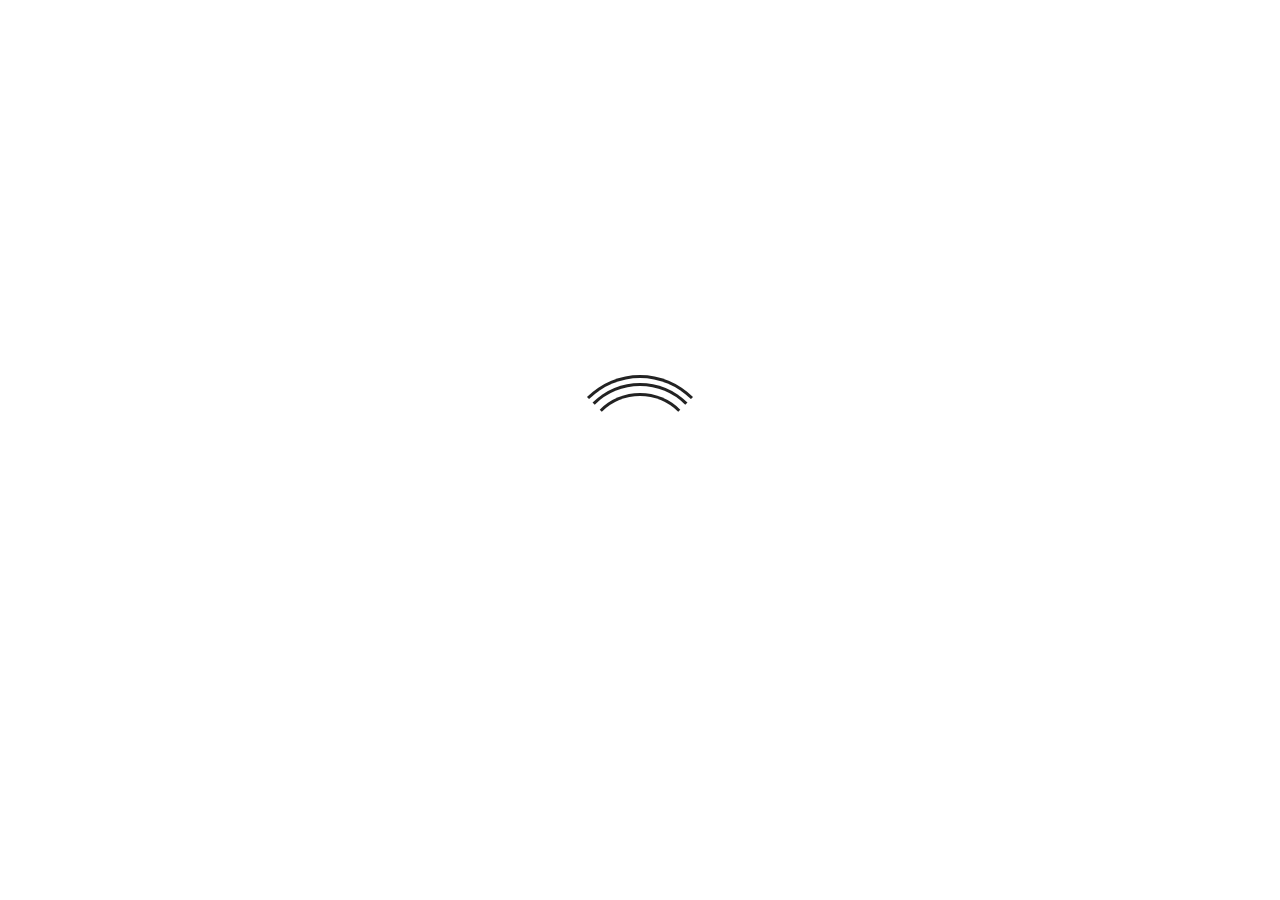
<file: index.html>
<!DOCTYPE html>
<html lang="en">
    <head>
        <meta charset="utf-8">
        <meta http-equiv="X-UA-Compatible" content="IE=edge">
        <meta name="viewport" content="width=device-width, initial-scale=1, shrink-to-fit=no">
        <meta name="description" content="Anya Khera's Personal Website">
        <meta name="keywords" content="human rights, anya khera, amnesty, wellesley, town member, politics, voices for vote 16, vote 16, voting age">
        <meta name="author" content="Anya">

        <title>Anya Khera</title>
        
        <!-- Favicon -->
        <link rel="shortcut icon" href="img/favicon.png" type="image/png">

        <!--== bootstrap ==-->
        <link href="css/bootstrap.min.css" rel="stylesheet">
        
        <!--== font-awesome ==-->
        <link href="css/font-awesome.min.css" rel="stylesheet">
        
        <!--== magnific-popup ==-->
        <link href="css/magnific-popup.css" rel="stylesheet">
        
        <!--== owl carousel ==-->
        <link href="css/owl.carousel.css" rel="stylesheet">
        
        <!--== animate css ==-->
        <link href="css/animate.min.css" rel="stylesheet">

        <!--== style css ==-->
        <link href="style.css" rel="stylesheet">
        
        <!--== responsive css ==-->
        <link href="css/responsive.css" rel="stylesheet">
        
        <!--== theme color css ==-->
        <link href="theme-color/color_1.css" rel="stylesheet">
        
        <!--== jQuery ==-->
        <script src="js/jquery-2.1.4.min.js"></script>
    </head>
    <body>
        
        <!--======= PRELOADER =======-->
        <div id="loader-wrapper">
            <div id="loader"></div>
            <div class="loader-section section-left"></div>
            <div class="loader-section section-right"></div>
        </div>

        <!--===== HEADER AREA =====-->
        <header class="navbar custom-navbar navbar-fixed-top">
            <div class="container">
                <div class="row">
                    <div class="col-md-3 col-sm-3 col-xs-12">
                        <div class="logo">
                           <div class="navbar-header">
                                <button type="button" class="navbar-toggle" data-toggle="collapse" data-target=".navbar-collapse">
                                    <span class="sr-only">Toggle navigation</span>
                                    <span class="icon-bar"></span>
                                    <span class="icon-bar"></span>
                                    <span class="icon-bar"></span>
                                </button>
                            </div>
                            <a style="color:black" href="index.html">Anya Khera</a> <!--== logo ==-->
                        </div>
                    </div>
                  
                    <div class="col-md-9 col-sm-8 col-xs-12">
                       <nav class="main-menu">
                        <div class="navbar-collapse collapse">
                            <ul class="nav navbar-nav"> <!--== main menu ==-->
                                <li class="active"><a class="smoth-scroll" href="index.html">Home</a></li>
                                <li><a class="smoth-scroll" href="tmm.html">Town Meeting Member</a></li>
                                <li><a class="smoth-scroll" href="civicengagement.html">Civic Engagement</a></li>
                                <li><a class="smoth-scroll" href="interests.html">Other Interests</a></li>
                                <li><a class="smoth-scroll" href="contact.html">Get in touch!</a></li>
                            </ul>
                        </div>
                        </nav>
                    </div>
                </div> <!--/.row-->
            </div> <!--/.container-->
        </header>
        <!--===== END HEADER AREA ======-->
        <br>
      <br>
      <br>
      <br>
<!--         <h4 style="text-align:center;">Hi! My name is Anya Khera and I'm working on changing the voting age to 16.</h4> -->
      <div class="alignInd">
<!--           <img src="anya poster.png" alt="Anya Holding Poster" style="width:100%">
          <br>
        <h4>Anya Khera – Candidate for Wellesley Town Meeting Member (Precinct F)</h4>
          <br> -->
        <h4>A little bit about me!</h4>
        <p style="font-size:18px;">I am a high school junior with strong interests in politics, government and public service.</p>
          
            <p style="font-size:18px;">I am an elected official in Town Meeting, the legislative body for the Town of Wellesley, on the Vote16USA Youth Advisory Board of Generation Citizen, and am a member of the MetroWest Athena Council and of the League of Women Voters (Wellesley). I worked for MassDems, Youth for Harris, Warren for Senate and the Wellesley Town Clerk; I also interned at TurnUp Activism. I volunteer for EasterSeals and World of Wellesley (non-profit, DEI focus).</p>

          <p style="font-size:18px;">At my high school, I co-lead a Youth Civics Club. I am an active member of Girl Up and of ModelUN, and frequent contributor to the Hallmanac (school paper).</p>
                 
          <p style="font-size:18px;">I am a varsity fencing captain (Sabre) and violinist, and burgeoning activist and yogi.</p>

          <br>
      </div>  
        <!--====== FOOTER AREA ======-->
        <footer class="footer" id="contact">
            <div class="container">
              <p>Email: kheraanya@gmail.com</p>
                <div class="row wow zoomIn" data-wow-delay="0.4s">
                    <div class="col-md-12 text-center">
                        <p>&copy;2025 <strong>Anya Khera</strong>. All Rights Reserved</p>
                    </div>
                </div>
            </div>
        </footer>
        <!--====== END FOOTER AREA ======-->


        <!--== plugins js ==-->
        <script src="js/plugins.js"></script>
        
        <!--== typed js ==-->
        <script src="js/typed.js"></script>
        
        <!--== stellar js ==-->
        <script src="js/jquery.stellar.min.js"></script>
        
        <!--== counterup js ==-->
        <script src="js/jquery.counterup.min.js"></script>
        
        <!--== waypoints js ==-->
        <script src="js/jquery.waypoints.min.js"></script>
        
         <!--== wow js ==-->
        <script src="js/wow.min.js"></script>
        
         <!--== validator js ==-->
        <script src="js/validator.min.js"></script>
        
         <!--== mixitup js ==-->
        <script src="js/jquery.mixitup.js"></script>
        
         <!--== contact js ==-->
        <script src="js/contact.js"></script>
        
         <!--== main js ==-->
        <script src="js/main.js"></script>
    </body>
</html>
</file>
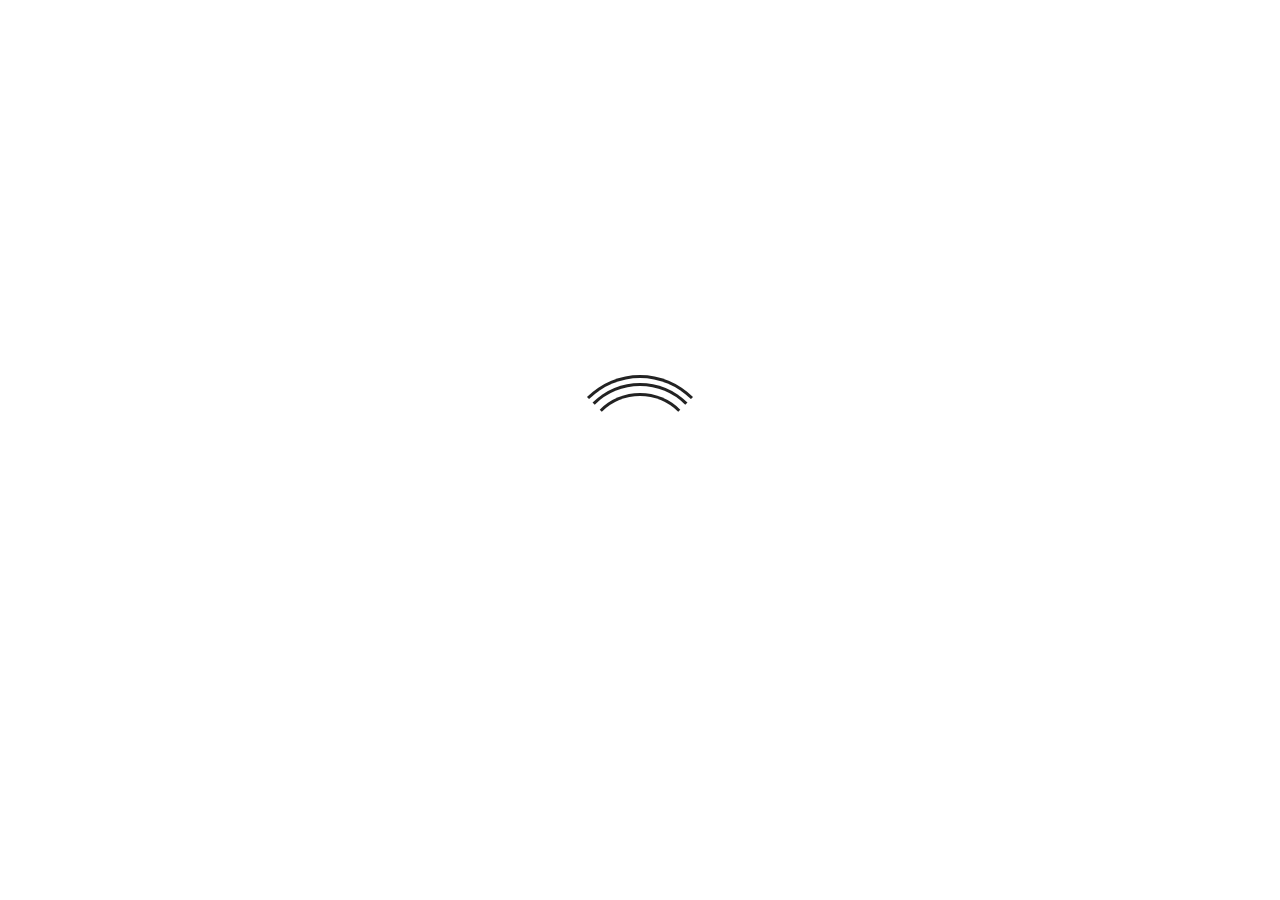
<file: about.html>
<!DOCTYPE html>
<html lang="en">
    <head>
        <meta charset="utf-8">
        <meta http-equiv="X-UA-Compatible" content="IE=edge">
        <meta name="viewport" content="width=device-width, initial-scale=1, shrink-to-fit=no">
        <meta name="description" content="Anya Khera's Personal Website">
        <meta name="keywords" content="human rights, anya khera, amnesty, wellesley, town member, politics, voices for vote 16, vote 16, voting age">
        <meta name="author" content="Anya">

        <title>Anya Khera</title>
        
        <!-- Favicon -->
        <link rel="shortcut icon" href="img/favicon.png" type="image/png">

        <!--== bootstrap ==-->
        <link href="css/bootstrap.min.css" rel="stylesheet">
        
        <!--== font-awesome ==-->
        <link href="css/font-awesome.min.css" rel="stylesheet">
        
        <!--== magnific-popup ==-->
        <link href="css/magnific-popup.css" rel="stylesheet">
        
        <!--== owl carousel ==-->
        <link href="css/owl.carousel.css" rel="stylesheet">
        
        <!--== animate css ==-->
        <link href="css/animate.min.css" rel="stylesheet">

        <!--== style css ==-->
        <link href="style.css" rel="stylesheet">
        
        <!--== responsive css ==-->
        <link href="css/responsive.css" rel="stylesheet">
        
        <!--== theme color css ==-->
        <link href="theme-color/color_1.css" rel="stylesheet">
        
        <!--== jQuery ==-->
        <script src="js/jquery-2.1.4.min.js"></script>
    </head>
    <body>
        
        <!--======= PRELOADER =======-->
        <div id="loader-wrapper">
            <div id="loader"></div>
            <div class="loader-section section-left"></div>
            <div class="loader-section section-right"></div>
        </div>

        <!--===== HEADER AREA =====-->
        <header class="navbar custom-navbar navbar-fixed-top">
            <div class="container">
                <div class="row">
                    <div class="col-md-3 col-sm-3 col-xs-12">
                        <div class="logo">
                           <div class="navbar-header">
                                <button type="button" class="navbar-toggle" data-toggle="collapse" data-target=".navbar-collapse">
                                    <span class="sr-only">Toggle navigation</span>
                                    <span class="icon-bar"></span>
                                    <span class="icon-bar"></span>
                                    <span class="icon-bar"></span>
                                </button>
                            </div>
                            <a style="color:black" href="index.html">Anya Khera</a> <!--== logo ==-->
                        </div>
                    </div>
                  
                    <div class="col-md-9 col-sm-8 col-xs-12">
                       <nav class="main-menu">
                        <div class="navbar-collapse collapse">
                            <ul class="nav navbar-nav"> <!--== manin menu ==-->
                                <li class="active"><a class="smoth-scroll" href="index.html">Home</a></li>
                                <li><a class="smoth-scroll" href="about.html">About me</a></li>
                                <li><a class="smoth-scroll" href="projects.html">Projects</a></li>
                                <li><a class="smoth-scroll" href="podcast.html">Podcast</a></li>
                                <li><a class="smoth-scroll" href="about.html#contact">Get in touch!</a></li>
                            </ul>
                        </div>
                        </nav>
                    </div>
                </div> <!--/.row-->
            </div> <!--/.container-->
        </header>
        <!--===== END HEADER AREA ======-->
        <br>
      <br>
      <br>
      <br>
      <div class="alignInd">
        <h2>Who am I?</h2>
        <p>My name is Anya and I am a 15-year-old high school sophomore who is passionate about youth civic engagement and social justice.</p>
        <p>I am focused on voter advocacy through my role as a youth member in the League of Women Voters Wellesley, on the Vote16USA Youth Advisory Board of Generation Citizen, and as a Student Intern at TurnUp Activism. I am also a volunteer for World of Wellesley, Amnesty International, and Easterseals. </p>
        <p>If you want to learn more about my projects, you can find them <a href="projects.html">here</a>.</p>
        <br>
        <h2 id="contact">Contact/Keep up with me</h2>
        <div class="containerAHaha">
          <a href="mailto:kheraanya@gmail.com">Email</a>
        <a href="https://www.linkedin.com/in/anyakhera/" target="_blank">LinkedIn</a>
        </div>
        <br>
      </div>  
<!--      proper indent  -->
        
        <!--====== FOOTER AREA ======-->
        <footer class="footer">
            <div class="container">
              <p>Email: kheraanya@gmail.com</p>
                <div class="row wow zoomIn" data-wow-delay="0.4s">
                    <div class="col-md-12 text-center">
                        <p>&copy;2024 <strong>Anya Khera</strong>. All Rights Reserved</p>
                    </div>
                </div>
            </div>
        </footer>
        <!--====== END FOOTER AREA ======-->


        <!--== plugins js ==-->
        <script src="js/plugins.js"></script>
        
        <!--== typed js ==-->
        <script src="js/typed.js"></script>
        
        <!--== stellar js ==-->
        <script src="js/jquery.stellar.min.js"></script>
        
        <!--== counterup js ==-->
        <script src="js/jquery.counterup.min.js"></script>
        
        <!--== waypoints js ==-->
        <script src="js/jquery.waypoints.min.js"></script>
        
         <!--== wow js ==-->
        <script src="js/wow.min.js"></script>
        
         <!--== validator js ==-->
        <script src="js/validator.min.js"></script>
        
         <!--== mixitup js ==-->
        <script src="js/jquery.mixitup.js"></script>
        
         <!--== contact js ==-->
        <script src="js/contact.js"></script>
        
         <!--== main js ==-->
        <script src="js/main.js"></script>
    </body>
</html>
</file>
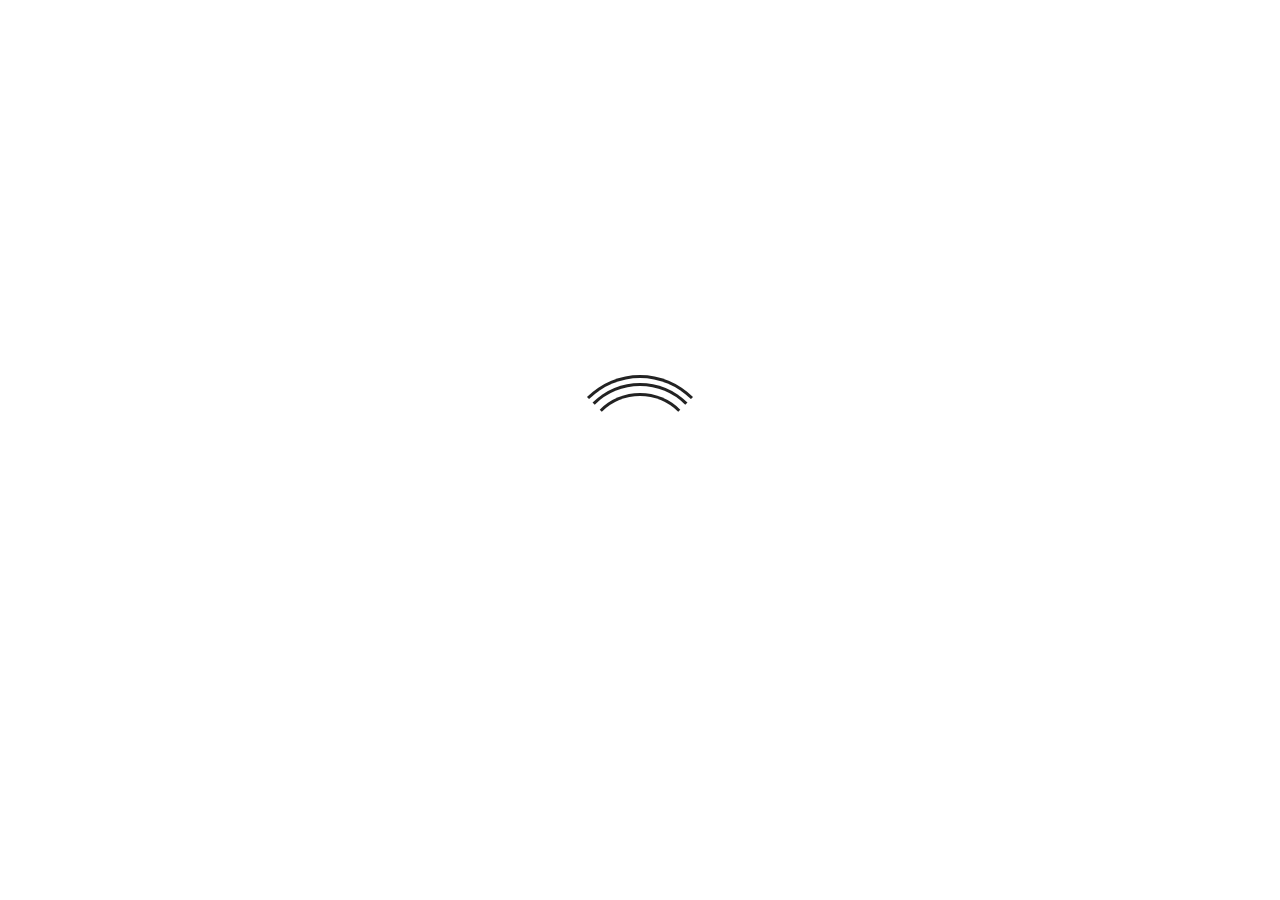
<file: contact.html>
<!DOCTYPE html>
<html lang="en">
    <head>
        <meta charset="utf-8">
        <meta http-equiv="X-UA-Compatible" content="IE=edge">
        <meta name="viewport" content="width=device-width, initial-scale=1, shrink-to-fit=no">
        <meta name="description" content="Anya Khera's Personal Website">
        <meta name="keywords" content="human rights, anya khera, amnesty, wellesley, town member, politics, voices for vote 16, vote 16, voting age">
        <meta name="author" content="Anya">

        <title>Anya Khera</title>
        
        <!-- Favicon -->
        <link rel="shortcut icon" href="img/favicon.png" type="image/png">

        <!--== bootstrap ==-->
        <link href="css/bootstrap.min.css" rel="stylesheet">
        
        <!--== font-awesome ==-->
        <link href="css/font-awesome.min.css" rel="stylesheet">
        
        <!--== magnific-popup ==-->
        <link href="css/magnific-popup.css" rel="stylesheet">
        
        <!--== owl carousel ==-->
        <link href="css/owl.carousel.css" rel="stylesheet">
        
        <!--== animate css ==-->
        <link href="css/animate.min.css" rel="stylesheet">

        <!--== style css ==-->
        <link href="style.css" rel="stylesheet">
        
        <!--== responsive css ==-->
        <link href="css/responsive.css" rel="stylesheet">
        
        <!--== theme color css ==-->
        <link href="theme-color/color_1.css" rel="stylesheet">
        
        <!--== jQuery ==-->
        <script src="js/jquery-2.1.4.min.js"></script>
    </head>
    <body>
        
        <!--======= PRELOADER =======-->
        <div id="loader-wrapper">
            <div id="loader"></div>
            <div class="loader-section section-left"></div>
            <div class="loader-section section-right"></div>
        </div>

        <!--===== HEADER AREA =====-->
        <header class="navbar custom-navbar navbar-fixed-top">
            <div class="container">
                <div class="row">
                    <div class="col-md-3 col-sm-3 col-xs-12">
                        <div class="logo">
                           <div class="navbar-header">
                                <button type="button" class="navbar-toggle" data-toggle="collapse" data-target=".navbar-collapse">
                                    <span class="sr-only">Toggle navigation</span>
                                    <span class="icon-bar"></span>
                                    <span class="icon-bar"></span>
                                    <span class="icon-bar"></span>
                                </button>
                            </div>
                            <a style="color:black" href="index.html">Anya Khera</a> <!--== logo ==-->
                        </div>
                    </div>
                  
                    <div class="col-md-9 col-sm-8 col-xs-12">
                       <nav class="main-menu">
                        <div class="navbar-collapse collapse">
                            <ul class="nav navbar-nav"> <!--== main menu ==-->
                                <li class="active"><a class="smoth-scroll" href="index.html">Home</a></li>
                                <li><a class="smoth-scroll" href="tmm.html">Town Meeting Member</a></li>
                                <li><a class="smoth-scroll" href="civicengagement.html">Civic Engagement</a></li>
                                <li><a class="smoth-scroll" href="interests.html">Other Interests</a></li>
                                <li><a class="smoth-scroll" href="contact.html">Get in touch!</a></li>
                            </ul>
                        </div>
                        </nav>
                    </div>
                </div> <!--/.row-->
            </div> <!--/.container-->
        </header>
        <!--===== END HEADER AREA ======-->
        <br>
      <br>
      <br>
      <br>
        <h4 id="contact">Contact/Keep up with me</h4>
        <div class="containerAHaha">
          <p>For Town Meeting Member inquiries please contact me at: </p>
        <p style="font-weight: bold; font-size:18px; color:blue; text-decoration:underline;">VoteforAnyaWellesley@gmail.com</p>
<!--           <p>You can also email me at voteforanyawellesley@gmail.com</p> -->
            <a href="https://www.linkedin.com/in/anyakhera/" target="_blank">My LinkedIn</a>
        </div>
             <br>
        <!--====== FOOTER AREA ======-->
        <footer class="footer" id="contact">
            <div class="container">
              <p>Email: kheraanya@gmail.com</p>
                <div class="row wow zoomIn" data-wow-delay="0.4s">
                    <div class="col-md-12 text-center">
                        <p>&copy;2025 <strong>Anya Khera</strong>. All Rights Reserved</p>
                    </div>
                </div>
            </div>
        </footer>
        <!--====== END FOOTER AREA ======-->


        <!--== plugins js ==-->
        <script src="js/plugins.js"></script>
        
        <!--== typed js ==-->
        <script src="js/typed.js"></script>
        
        <!--== stellar js ==-->
        <script src="js/jquery.stellar.min.js"></script>
        
        <!--== counterup js ==-->
        <script src="js/jquery.counterup.min.js"></script>
        
        <!--== waypoints js ==-->
        <script src="js/jquery.waypoints.min.js"></script>
        
         <!--== wow js ==-->
        <script src="js/wow.min.js"></script>
        
         <!--== validator js ==-->
        <script src="js/validator.min.js"></script>
        
         <!--== mixitup js ==-->
        <script src="js/jquery.mixitup.js"></script>
        
         <!--== contact js ==-->
        <script src="js/contact.js"></script>
        
         <!--== main js ==-->
        <script src="js/main.js"></script>
    </body>
</html>
</file>
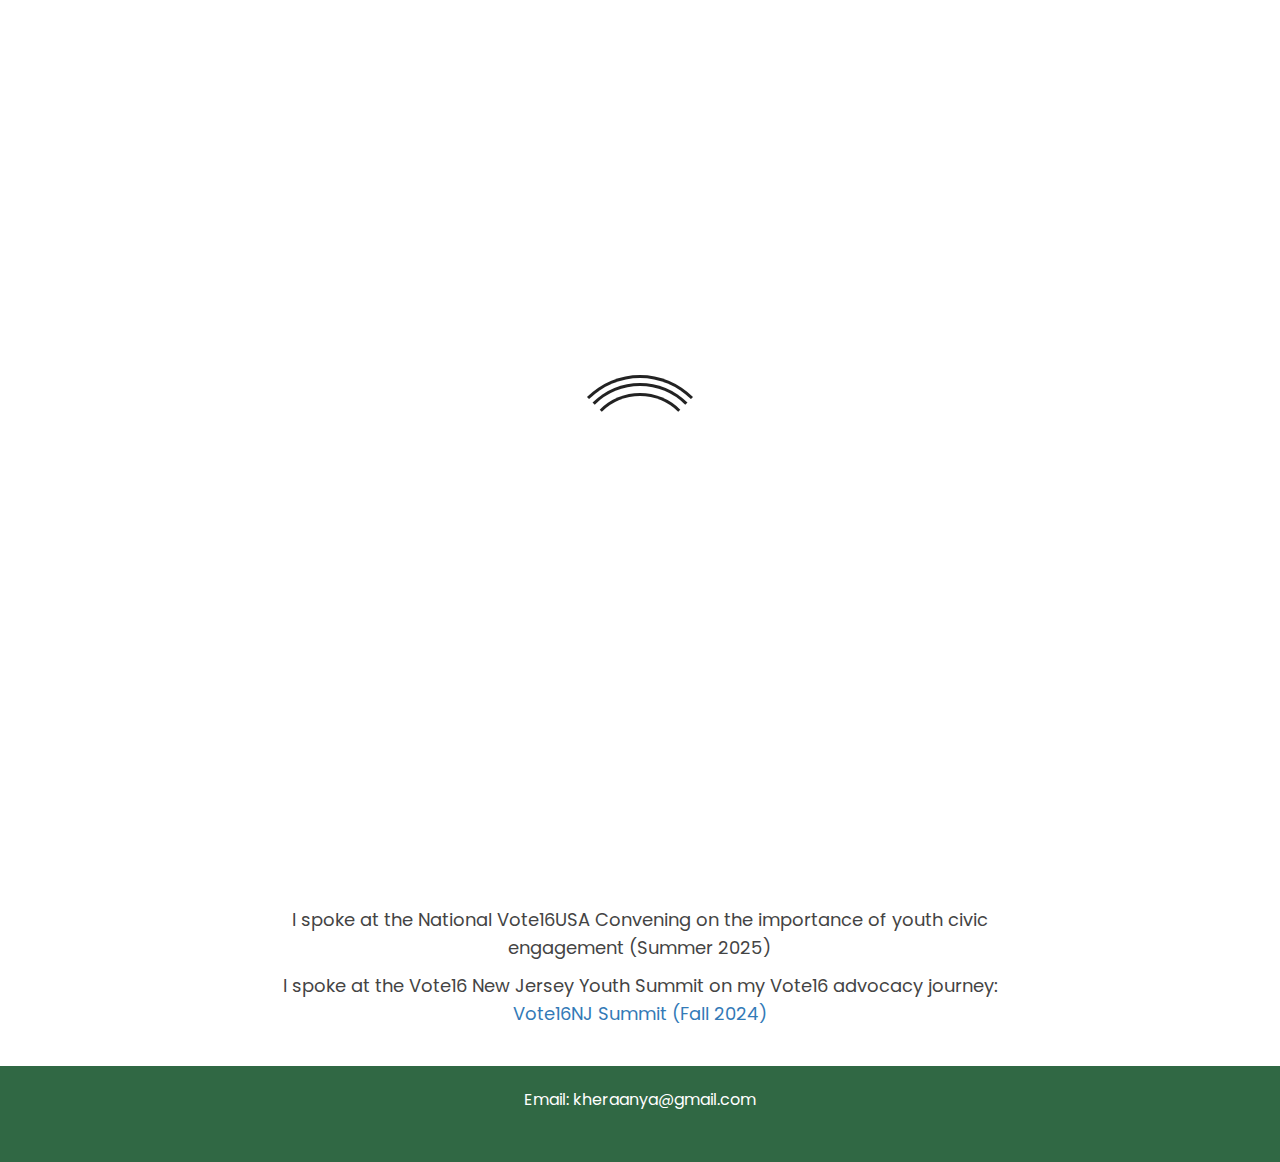
<file: podpubpres.html>
<!DOCTYPE html>
<html lang="en">
    <head>
        <meta charset="utf-8">
        <meta http-equiv="X-UA-Compatible" content="IE=edge">
        <meta name="viewport" content="width=device-width, initial-scale=1, shrink-to-fit=no">
        <meta name="description" content="Anya Khera's Personal Website">
        <meta name="keywords" content="human rights, anya khera, amnesty, wellesley, town member, politics, voices for vote 16, vote 16, voting age">
        <meta name="author" content="Anya">

        <title>Anya Khera</title>
        
        <!-- Favicon -->
        <link rel="shortcut icon" href="img/favicon.png" type="image/png">

        <!--== bootstrap ==-->
        <link href="css/bootstrap.min.css" rel="stylesheet">
        
        <!--== font-awesome ==-->
        <link href="css/font-awesome.min.css" rel="stylesheet">
        
        <!--== magnific-popup ==-->
        <link href="css/magnific-popup.css" rel="stylesheet">
        
        <!--== owl carousel ==-->
        <link href="css/owl.carousel.css" rel="stylesheet">
        
        <!--== animate css ==-->
        <link href="css/animate.min.css" rel="stylesheet">

        <!--== style css ==-->
        <link href="style.css" rel="stylesheet">
        
        <!--== responsive css ==-->
        <link href="css/responsive.css" rel="stylesheet">
        
        <!--== theme color css ==-->
        <link href="theme-color/color_1.css" rel="stylesheet">
        
        <!--== jQuery ==-->
        <script src="js/jquery-2.1.4.min.js"></script>
    </head>
    <body>
        
        <!--======= PRELOADER =======-->
        <div id="loader-wrapper">
            <div id="loader"></div>
            <div class="loader-section section-left"></div>
            <div class="loader-section section-right"></div>
        </div>

        <!--===== HEADER AREA =====-->
        <header class="navbar custom-navbar navbar-fixed-top">
            <div class="container">
                <div class="row">
                    <div class="col-md-3 col-sm-3 col-xs-12">
                        <div class="logo">
                           <div class="navbar-header">
                                <button type="button" class="navbar-toggle" data-toggle="collapse" data-target=".navbar-collapse">
                                    <span class="sr-only">Toggle navigation</span>
                                    <span class="icon-bar"></span>
                                    <span class="icon-bar"></span>
                                    <span class="icon-bar"></span>
                                </button>
                            </div>
                            <a style="color:black" href="index.html">Anya Khera</a> <!--== logo ==-->
                        </div>
                    </div>
                  
                    <div class="col-md-9 col-sm-8 col-xs-12">
                       <nav class="main-menu">
                        <div class="navbar-collapse collapse">
                            <ul class="nav navbar-nav"> <!--== main menu ==-->
                                <li class="active"><a class="smoth-scroll" href="index.html">Home</a></li>
                                <li><a class="smoth-scroll" href="podpubpres.html">Podcasts, Publications and Presentations</a></li>
                                <li><a class="smoth-scroll" href="tmm.html">Town Meeting Member</a></li>
                                <li><a class="smoth-scroll" href="vote16.html">Vote16</a></li>
                                <li><a class="smoth-scroll" href="civicengagement.html">Civic Engagement</a></li>
                                <li><a class="smoth-scroll" href="contact.html">Contact</a></li>
                            </ul>
                        </div>
                        </nav>
                    </div>
                </div> <!--/.row-->
            </div> <!--/.container-->
        </header>
        <!--===== END HEADER AREA ======-->
        <br>
      <br>
      <br>
      <br>
      <div class="alignInd">
          
                  <br>
        <h4>I am including a list of my podcasts, publications and presentations below:</h4>
        <br>
          <h4>Podcasts</h4>
          <p style="font-size:18px;">I host a podcast series - Voices for Vote16 - with advocates, organizers and legislators, on the value of youth political participation: <a href=https://www.youtube.com/@voicesforvote16/videos target="_blank">Voices for Vote16 Youtube</a></p>
         <br>    
          
          <h4>Publications</h4>
            <p style="font-size:18px;">I authored a post for Tufts CIRCLE Institute comparing post-election surveys by CIRCLE on youth voting and by YouGov (led by me) on lowering the voter age, to assess the impact of Vote16 on youth voter turnout: 
            <br><a href=https://circle.tufts.edu/latest-research/lowering-voting-age-can-instill-civic-responsibility-youth target="_blank">Lowering the Voting Age Can Instill Civic Responsibility in Youth (May 2025)</a></p>
            <p style="font-size:18px;">I authored a post for Tufts CIRCLE Institute exploring the importance of youth political representation: 
            <br><a href=https://circle.tufts.edu/latest-research/youth-expertise-insufficient-representation target="_blank">Insufficient Representation Hurts Youth Civic Engagement (November 2024)</a></p>
            <p style="font-size:18px;">I authored a publication exploring the impact of freedom of expression on adolescent mental health:
            <br><a href=https://www.curieuxacademicjournal.com/_files/ugd/99711c_07874a82f9f54ee3bebca3620003703d.pdf target="_blank">GenExpressivity (January 2025)</a></p>
            <p style="font-size:18px;">I published a poem in The America Library of Poetry on my grandfather's struggle with dementia: 
            <br>Echoes of an Ascent (Fall 2025)</a></p>
         <br>      
          
          <h4>Presentations</h4>
            <p style="font-size:18px;">I organized and ran a Vote16 Massachusetts Symposium: <a href="https://www.youtube.com/playlist?list=PLG3QRFGkffqj_HZNvfnH9tGi3wO2wrGaB" target="_blank">Symposium Details (Fall 2025)</a></p>
            <p style="font-size:18px;">I spoke at the National Vote16USA Convening on the importance of youth civic engagement (Summer 2025)</p>
            <p style="font-size:18px;">I spoke at the Vote16 New Jersey Youth Summit on my Vote16 advocacy journey: <a href=https://www.youtube.com/watch?v=ef7UhdCHu88  target="_blank">Vote16NJ Summit (Fall 2024)</a></p>
         <br>      
      </div>  
        
        <!--====== FOOTER AREA ======-->
        <footer class="footer">
            <div class="container">
              <p>Email: kheraanya@gmail.com</p>
                <div class="row wow zoomIn" data-wow-delay="0.4s">
                    <div class="col-md-12 text-center">
                        <p>&copy;2025 <strong>Anya Khera</strong>. All Rights Reserved</p>
                    </div>
                </div>
            </div>
        </footer>
        <!--====== END FOOTER AREA ======-->


        <!--== plugins js ==-->
        <script src="js/plugins.js"></script>
        
        <!--== typed js ==-->
        <script src="js/typed.js"></script>
        
        <!--== stellar js ==-->
        <script src="js/jquery.stellar.min.js"></script>
        
        <!--== counterup js ==-->
        <script src="js/jquery.counterup.min.js"></script>
        
        <!--== waypoints js ==-->
        <script src="js/jquery.waypoints.min.js"></script>
        
         <!--== wow js ==-->
        <script src="js/wow.min.js"></script>
        
         <!--== validator js ==-->
        <script src="js/validator.min.js"></script>
        
         <!--== mixitup js ==-->
        <script src="js/jquery.mixitup.js"></script>
        
         <!--== contact js ==-->
        <script src="js/contact.js"></script>
        
         <!--== main js ==-->
        <script src="js/main.js"></script>
    </body>
</html>
</file>
<file: style.css>
/*************************************

Template Name: Alex - Personal Portfolio Template
Author: mhbthemes
Version: 1.0
Design and Developed by: mhbthemes

NOTE: This is main stylesheet of the template.

****************************************/
 /*================================================
            Table of contents  
==================================================
 
0. BASE CSS
1. PRELOADER
2. SECTION TITLE AND SECTION PADDING
3. HEADER AREA
4. WELCOME AREA
5. ABOUT AREA
6. SERVICES AREA
7. WORK AREA
8. STAT AREA
9. TESTIMONIAL AREA 
10. CTA AREA 
11. CONTACT INFO AREA
12. BLOG AND SINGLE BLOG PAGE
13. FOOTER AREA

/*====================================================
            End table content 
===================================================*/

@import url('https://fonts.googleapis.com/css?family=Montserrat:300,300i,400,400i,500,500i,600,600i,700,700i,800,800i,900,900i|Poppins:300,300i,400,400i,500,500i,600,600i,700,700i,800,800i,900,900i');

 /*================================================
             0 BASE CSS
==================================================*/
iframe { width: 100% }
body {
     font-family: 'Poppins', sans-serif;
     color: #444;
     font-weight: 400;
     line-height: 28px;
     font-size: 15px;
 }
h1, h2, h3, h4, h5, h6 {
    font-family: 'Montserrat', sans-serif;
    margin: 0 0 15px;
    font-weight: 700;
    color: #222;
    line-height: 1.2;
    text-align:center;
}
.grid-container {
  display: grid;
  column-gap: 50px;
}

p{
  text-align:center;
}
b{
  text-align:center;
}
li{
  text-align: center;
  list-style-position: inside;
}
 a:focus {
     outline: 0 solid
 }
 img {
     max-width: 100%;
     height: auto;
 }
a{
    transition: 0.4s;
    text-align:center;
}
 html,
 body {
     height: 100%
 }
 a:hover {
     text-decoration: none
 }
 .center2 {
     display: block;
     margin-left: auto;
     margin-right: auto;
 }
 /* Remove Chrome Input Field's Unwanted Yellow Background Color */
 
 input:-webkit-autofill,
 input:-webkit-autofill:hover,
 input:-webkit-autofill:focus {
     -webkit-box-shadow: 0 0 0px 1000px white inset !important;
 }

/*social media effects */

.fa {
  padding: 20px;
  font-size: 30px;
  width: 30px;
  text-align: center;
  text-decoration: none;
}

.fa:hover {
  opacity: 0.7;
}

/* Set a specific color for each brand */

/* Instagram */
.fa-instagram {
  background: #E1306C;
  color: white;
}

/* Tiktok */
.fa-tiktok {
  background: #000000;
  color: white;
}

/* Youtube */
.fa-youtube {
  background: #CD201F;
  color: white;
}

 /*================================================
             1 PRELOADER
==================================================*/
 
 #loader-wrapper {
     position: fixed;
     top: 0;
     left: 0;
     width: 100%;
     height: 100%;
     z-index: 9999999;
     overflow: hidden;
}
 .no-js #loader-wrapper {
     display: none;
}
 #loader {
     display: block;
     position: relative;
     left: 50%;
     top: 50%;
     width: 150px;
     height: 150px;
     margin: -75px 0 0 -75px;
     border-radius: 50%;
     border: 3px solid transparent;
     border-top-color: #222;
     -webkit-animation: spin 1.7s linear infinite;
     animation: spin 1.7s linear infinite;
     z-index: 11;
}
 #loader:before {
     content: "";
     position: absolute;
     top: 5px;
     left: 5px;
     right: 5px;
     bottom: 5px;
     border-radius: 50%;
     border: 3px solid transparent;
     border-top-color: #222;
     -webkit-animation: spin-reverse .6s linear infinite;
     animation: spin-reverse .6s linear infinite;
}
 #loader:after {
     content: "";
     position: absolute;
     top: 15px;
     left: 15px;
     right: 15px;
     bottom: 15px;
     border-radius: 50%;
     border: 3px solid transparent;
     border-top-color: #222;
     -webkit-animation: spin 1s linear infinite;
     animation: spin 1s linear infinite;
}
 @-webkit-keyframes spin {
     0% {
         -webkit-transform: rotate(0deg);
    }
     100% {
         -webkit-transform: rotate(360deg);
    }
}
 @keyframes spin {
     0% {
         -webkit-transform: rotate(0deg);
         transform: rotate(0deg);
    }
     100% {
         -webkit-transform: rotate(360deg);
         transform: rotate(360deg);
    }
}
 @-webkit-keyframes spin-reverse {
     0% {
         -webkit-transform: rotate(0deg);
    }
     100% {
         -webkit-transform: rotate(-360deg);
    }
}
 @keyframes spin-reverse {
     0% {
         -webkit-transform: rotate(0deg);
         transform: rotate(0deg);
    }
     100% {
         -webkit-transform: rotate(-360deg);
         transform: rotate(-360deg);
    }
}
 #loader-wrapper .loader-section {
     background-color: #fff;
     position: fixed;
     top: 0;
     width: 51%;
     height: 100%;
     z-index: 10;
}
 #loader-wrapper .loader-section.section-left {
     left: 0;
}
 #loader-wrapper .loader-section.section-right {
     right: 0;
}
/* Loaded styles */
 .loaded #loader-wrapper .loader-section.section-left {
     -webkit-transform: translateX(-100%);
     transform: translateX(-100%);
     -webkit-transition: all 0.7s 0.3s cubic-bezier(0.645, 0.045, 0.355, 1);
     transition: all 0.7s 0.3s cubic-bezier(0.645, 0.045, 0.355, 1);
}
 .loaded #loader-wrapper .loader-section.section-right {
     -webkit-transform: translateX(100%);
     transform: translateX(100%);
     -webkit-transition: all 0.7s 0.3s cubic-bezier(0.645, 0.045, 0.355, 1);
     transition: all 0.7s 0.3s cubic-bezier(0.645, 0.045, 0.355, 1);
}
 .loaded #loader {
     opacity: 0;
     -webkit-transition: all 0.3s ease-out;
     transition: all 0.3s ease-out;
}
 .loaded #loader-wrapper {
     visibility: hidden;
     -webkit-transform: translateY(-100%);
     transform: translateY(-100%);
     -webkit-transition: all 0.3s 1s ease-out;
     transition: all 0.3s 1s ease-out;
}

 /*================================================
     2 SECTION TITLE AND SECTION PADDING
==================================================*/
 
 .section-title {
     margin-bottom: 65px;
     text-align: center;
 }
 .section-title h2 {
     font-size: 45px;
     margin-bottom: 5px;
     letter-spacing: 2px;
     font-weight: 900;
 }
 .section-title p {
     font-size: 14px;
     margin: 0;
 }
 .section-padding {
     padding: 100px 0;
 }
 /*================================================
        3 HEADER AREA
==================================================*/
 
 .custom-navbar {
     border-width: 0;
     background: transparent;
     -webkit-transition: all 0.4s ease-in-out;
     transition: all 0.4s ease-in-out;
 }
 .logo a {
    font-family: 'Montserrat', sans-serif;
	color: #306844;
	display: inline-block;
	font-size: 32px;
	font-weight: 800;
	letter-spacing: 3px;
	margin-top: 21px;
	text-transform: uppercase;
	-webkit-transition: all 0.4s ease-in-out 0s;
	transition: all 0.4s ease-in-out 0s;
	line-height: 40px;
}
 .logo a:focus {
     text-decoration: none;
 }
 .main-menu {
     text-transform: uppercase;
 }
 .main-menu ul.navbar-nav {
     float: right;
 }
 .main-menu ul.nav.navbar-nav li.active {
     position: relative;
 }
 .main-menu ul.navbar-nav li a {
     color: #000;
     font-weight: 500;
     font-size: 12px;
     padding: 30px 13px;
     -webkit-transition: all 0.4s ease-in-out;
     transition: all 0.4s ease-in-out;
     position: relative;
 }
 .main-menu ul.navbar-nav li a:focus,  .main-menu ul.navbar-nav li a:hover {
     background: none;
 }
 .custom-navbar.top-nav-collapse .logo a {
     margin-top: 15px;
 }
 .custom-navbar.top-nav-collapse .main-menu ul.navbar-nav li a {
     color: #000;
     padding: 25px 13px;
 }
.logo a span {
     display: inline-block;
     font-size: 28px;
     padding: 9px 5px 8px 7px;
 }
 .custom-navbar.top-nav-collapse {
     background: #306844;
     box-shadow: 0 0 10px #222;
     border-width: 0;
 }
 .custom-navbar.top-nav-collapse .main-menu ul.navbar-nav li.active a:after {
     opacity: 1;
     -ms-filter: "progid:DXImageTransform.Microsoft.Alpha(Opacity=100)";
 }
 /*================================================
        4 WELCOME AREA
==================================================*/
 
 .welcome-area {
     background-size: cover;
     background-position: center center;
     z-index: 1;
     position: relative;
     height: 100%;
 }
 .welcome-area:after,
 .quotes-area:after {
     position: absolute;
     content: "";
     top: 0;
     left: 0;
     width: 100%;
     height: 100%;
     background: #000;
     opacity: .6;
     -ms-filter: "progid:DXImageTransform.Microsoft.Alpha(Opacity=70)";
     z-index: -1;
 }
 .welcome-table {
     display: table;
     width: 100%;
     height: 100%;
     text-align: center;
 }
 .welcome-cell {
     display: table-cell;
     vertical-align: middle;
 }
 .welcome-text h1 {
     text-transform: capitalize;
     font-size: 85px;
     font-weight: 900;
     margin-bottom: 10px;
 }
 .typed-cursor,
 .element {
     display: inline;
     font-weight: 300;
     font-size: 28px;
     color: #fff;
 }
 .welcome-area .home-arrow {
     text-align: center;
     position: absolute;
     bottom: -210px;
     left: 50%;
     -webkit-transform: translate(-50%, -50%);
     transform: translate(-50%, -50%);
 }
 .welcome-area .home-arrow a {
     font-size: 34px;
 }
 .welcome-area .home-arrow .fa {
     display: inline-block;
     -webkit-transform-style: preserve-3d;
     transform-style: preserve-3d;
     -webkit-animation-name: home-arrow;
     animation-name: home-arrow;
     animation-duration: 2s;
     -webkit-animation-duration: 2s;
     -webkit-animation-iteration-count: infinite;
     animation-iteration-count: infinite;
     -webkit-animation-timing-function: linear;
     animation-timing-function: linear;
 }
 @-webkit-keyframes home-arrow {
     from {
         -webkit-transform: translate3d( 0, 0px, 0);
         transform: translate3d( 0, 0px, 0);
         filter: alpha(opacity=0);
         opacity: 0;
         -ms-filter: "progid:DXImageTransform.Microsoft.Alpha(Opacity=0)";
     }
     10% {
         -webkit-transform: translate3d( 0, 5px, 0);
         transform: translate3d( 0, 5px, 0);
         filter: alpha(opacity=100);
         opacity: 1;
         -ms-filter: "progid:DXImageTransform.Microsoft.Alpha(Opacity=100)";
     }
     to {
         -webkit-transform: translate3d( 0, 30px, 0);
         transform: translate3d( 0, 30px, 0);
         filter: alpha(opacity=0);
         opacity: 0;
         -ms-filter: "progid:DXImageTransform.Microsoft.Alpha(Opacity=0)";
     }
 }

 /*================================================
        5 ABOUT AREA
==================================================*/
.about-area .nav-tabs{
    border: none;
    margin-bottom: 50px;
}
.about-area .nav-tabs li{
    width: 50%;
    text-align: center;
}
 .about-area .tab .nav-tabs li a {
     font-family: 'Montserrat', sans-serif;
     width: 60%;
     margin: 0 auto;
    background:transparent;
    border-radius:0;
    border-top: none;
    border-bottom: 2px solid #ddd;
    border-left: none;
    border-right: none;
    font-size:16px;
    color: #222;
    padding-bottom: 5px;
     font-weight: 700;
     text-transform: uppercase;
}
.tab .nav-tabs li a:hover{
    background:transparent;
}
.tab .nav-tabs li.active a:after{
    border: none;
}
.tab .tab-content{
    padding:15px;
    margin-top:0;
    border:none;
}
h4.about-heading {
     font-size: 16px;
     font-weight: 600;
    line-height: 26px;
     text-transform: uppercase;
 }
.tab-content p {
    
}
.social-links {
	padding: 0;
	margin: 30px 0 0;
	list-style: none;
}
.social-links li{
    display: inline-block;
    margin-right: 8px;
}
.social-links a {
	display: block;
	width: 40px;
    height: 40px;
    line-height: 40px;
	border: 1px solid #444;
	color: #444;
	border-radius: 50%;
	font-size: 16px;
    text-align: center;
}
.about-area .single-skill{
    margin-bottom: 32px;
}
.about-area .skill-info {
	overflow: hidden;
}
.about-area .skill-info h4 {
	text-transform: uppercase;
	font-size: 15px;
	margin-bottom: 10px;
    color: #444;
}
.about-area .progress {
	height: 8px;
	border-radius: 0px;
	box-shadow: none;
	overflow: visible;
    background-color: #ddd;
}
.about-area .progress .progress-bar {
	position: relative;
}
.about-area .progress .progress-bar span {
	font-size: 16px;
	right: 0;
	color: #fff;
	position: absolute;
	top: -17px;
	width: 40px;
	height: 40px;
	line-height: 40px;
	border-radius: 100%;
	font-size: 13px;
	font-weight: 600;
}
 /*================================================
        6 SERVICES AREA
==================================================*/
 
.services-area{
    background-color: #f7f7f7;
}
 .single-service {
     position: relative;
     overflow: hidden;
     font-size: 15px;
     font-weight: 300;
     padding: 40px 30px;
     background-color: #fff;
     margin-bottom: 30px;
     box-shadow: 0px 0px 15px 0px rgba(0, 0, 0, 0.1);
     border-radius: 5px;
     -webkit-transition: 0.4s;
     transition: 0.4s;
 }
.single-service:hover{
    
}
 .service-img {
     height: 65px;
     width: 60px;
     background-size: contain;
     margin: 0 auto;
     background-repeat: no-repeat;
 }
 .single-service h3 {
     font-size: 18px;
     font-weight: 600;
     margin: 15px 0;
     text-transform: capitalize;
 }
 .single-service p {
     margin: 0;
 }
.single-service .service-overlay {
	width: 100%;
	height: 100%;
	position: absolute;
	left: 0;
	top: 110%;
	border-radius: 5px;
	transition: all .4s;
}
.single-service .service-overlay ul {
	width: 100%;
	height: 100%;
	padding: 30px 40px;
    margin: 0;
    list-style: none;
	border-radius: 5px;
}
.single-service .service-overlay ul li{
	font-size: 16px;
	line-height: 36px;
	color: #fff;
	font-weight: 400;
	padding: 0;
	margin: 0;
	text-transform: none;
}
.single-service .service-overlay ul li i.fa {
	margin-right: 5px;
}
 .single-service:hover .service-overlay {
	top: 0;
}
 .single-service:hover {}

 /*================================================
        7 WORK AREA
==================================================*/
.work-area{
    
}
 .work-inner .mix {
     display: none;
 }
 ul.work-list {
     list-style: outside none none;
     margin-bottom: 20px;
     padding: 0;
 }
 ul.work-list li {
     cursor: pointer;
     display: inline-block;
     padding: 5px;
     font-size: 14px;
     text-transform: uppercase;
     -webkit-transition: 0.4s;
     transition: 0.4s;
 }
ul.work-list li.active{
    
}
 .single-work {
     position: relative;
     overflow: hidden;
     margin-bottom: 30px;
 }
 .single-work img {
     -webkit-transform: scale(1.15);
     transform: scale(1.15);
     -webkit-transition: all 0.4s ease 0s;
     transition: all 0.4s ease 0s;
 }
 .single-work:hover img {
     -webkit-transform: scale(1);
     transform: scale(1);
 }
 .item-hover {
     padding: 30px;
     height: 100%;
     left: 0;
     position: absolute;
     top: 0;
     width: 100%;
     -webkit-transition: 0.4s;
     transition: 0.4s;
     z-index: 1;
     opacity: 0;
     -ms-filter: "progid:DXImageTransform.Microsoft.Alpha(Opacity=0)";
     -webkit-transition: 0.6s;
     transition: 0.6s;
 }
 .item-hover:before {
     position: absolute;
     content: "";
     width: 100%;
     height: 100%;
     top: 0;
     left: 0;
     background: #000;
     opacity: 0;
     -ms-filter: "progid:DXImageTransform.Microsoft.Alpha(Opacity=0)";
     visibility: hidden;
     z-index: -1;
     -webkit-transition: 0.4s;
     transition: 0.4s;
 }
 .single-work:hover .item-hover:before {
     opacity: 0.7;
     -ms-filter: "progid:DXImageTransform.Microsoft.Alpha(Opacity=70)";
     visibility: visible;
 }
 .single-work:hover .item-hover {
     opacity: 1;
     -ms-filter: "progid:DXImageTransform.Microsoft.Alpha(Opacity=100)";
 }
 .work-table {
     display: table;
     height: 100%;
     text-align: center;
     width: 100%;
 }
 .work-tablecell {
     display: table-cell;
     vertical-align: middle;
 }
 .single-work:hover .hover-content {} .hover-content h4,
 .hover-content p {
     color: #fff;
     margin: 0;
 }
 .hover-content h4 {
     margin-bottom: 10px;
     font-weight: 600;
     font-size: 21px;
     text-transform: capitalize;
 }
 .hover-content p {
     font-weight: 400;
     font-size: 14px;
 }
 .hover-content a {
     display: inline-block;
     font-size: 18px;
     height: 45px;
     line-height: 45px;
     color: #fff;
    margin-top: 10px;
     text-align: center;
     -webkit-transition: all 0.6s ease 0s;
     transition: all 0.6s ease 0s;
     width: 45px;
     transition: 0.6s;
     border-radius: 50%;
 }
.modal-content {
	padding: 10px 30px;
	border-radius: 0px;
}
.modal-body {
	position: relative;
	padding: 15px;
}
.modal-body h3{
    margin-top: 20px;
    margin-bottom: 10px;
}
.modal-body p{
    margin-bottom: 0;
}
.modal-body ul {
	margin-top: 25px;
}
.project-list li{
    padding: 5px 0;
    font-size: 14px;
}
.project-list label {
	color: #222;
	margin-bottom: 0;
	margin-right: 0;
	width: 120px;
    font-weight: 600;
}
.project-list li a:hover{
    color: #444;
}

 /*===============================================
	    8. STAT AREA
===============================================*/
 
 .stat-area {
     background-color: #f7f7f7;
 }
 .single-stat {
     position: relative;
	margin-top: 30px;
 }
.single-stat .inner {
	position: relative;
	padding: 50px 15px 35px;
	width: 100%;
	margin: 0 auto;
	text-align: center;
	border: 2px solid #444;
	border-radius: 0px 0px 5px 5px;
	border-top: none;
}
.single-stat .inner::after {
	content: '';
	position: absolute;
	left: 0px;
	top: 0px;
	width: 30%;
	border-bottom: 2px solid #444;
}
.single-stat .inner::before {
	content: '';
	position: absolute;
	right: 0px;
	top: 0px;
	width: 30%;
	border-bottom: 2px solid #444;
}
.stat-icon-box {
	position: absolute;
	left: 50%;
	top: -30px;
	width: 40%;
	height: 60px;
	text-align: center;
	line-height: 60px;
	font-size: 45px;
	color: #444;
	margin-left: -20%;
}
.stat-icon-box i.fa{
    margin: 0 auto;
}
 .single-stat h2 {
     font-size: 56px;
     margin-bottom: 10px;
     margin-top: 0px;
     font-weight: 900;
 }
 .single-stat h3 {
     font-size: 13px;
     font-weight: 600;
     text-transform: uppercase;
     margin: 0;
 }

 /*================================================
        9 TESTIMONIAL AREA 
==================================================*/
 
 .testimonial-area {} .single-testimonial {
     position: relative;
     background-color: #fff;
     padding: 15px 20px;
     border: 1px solid #ddd;
 }
 .t-image {
     height: 70px;
     left: 20px;
     position: absolute;
     right: 0;
     width: 70px;
 }
 .t-name {
     padding: 13px 0;
     font-size: 14px;
 }
 .t-image img {
     border-radius: 50%;
     width: 100%;
 }
 .t-author h4 {
     margin: 0;
     font-size: 16px;
     text-transform: uppercase;
 }
 .t-content {
     margin-top: 25px;
 }
 .t-author {
     padding-left: 85px;
 }
 .testimonial-area .owl-dots {
     margin-top: 35px;
     text-align: center;
 }
 .testimonial-area .owl-dots div {
     display: inline-block;
     height: 12px;
     margin-right: 7px;
     width: 12px;
     border-radius: 50%;
     background-color: transparent;
     border: 1px solid #444;
 }

/*================================================
        10 CTA AREA 
==================================================*/
.cta-area{
    background-color: #f7f7f7;
}
.cta-area h2 {
  font-size: 42px;
  font-weight: 800;
  text-transform: capitalize;
    margin-bottom: 25px;
}
.cta-area a {
    display: inline-block;
  text-transform: capitalize;
  padding: 10px 22px;
  color: #fff;
  font-size: 16px;
  font-weight: 500;
}
 /*================================================
        11 CONTACT INFO AREA
==================================================*/
 .contact-form,
 .author-adress {
 }
 .contact-form .form-group {
     margin-bottom: 15px;
     position: relative;
}
 .contact-form .form-group i.fa {
     position: absolute;
     top: 15px;
     left: 0;
     font-size: 16px;
}
 .form-control {
    padding: 12px 25px;
     font-size: 16px;
     height: auto;
     box-shadow: none !important;
     border-top: 0;
     border-left: 0;
     border-right: 0;
     border-bottom: 2px solid #666;
     border-radius: 0;
    background-color: transparent;
 }
.form-control:focus {
     border-top: none;
     border-left: none;
     border-right: none;
}
 textarea.form-control {
     resize: vertical;
     height: 130px;
 }
.btn.btn-sent{
    height: 45px;
    width: 100%;
    font-size: 16px;
    text-align: center;
    color: #fff;
    margin-top: 20px;
    text-transform: capitalize;
    transition: 0.4s;
}
 .btn.disabled,
 .btn[disabled],
 fieldset[disabled] .btn {
     box-shadow: none;
     cursor: not-allowed;
     opacity: 1;
     -ms-filter: "progid:DXImageTransform.Microsoft.Alpha(Opacity=100)";
 }
 .btn.btn-effect.disabled {
     cursor: not-allowed;
 }
.single-info {
     position: relative;
     padding: 25px 30px;
     border: 1px solid #ddd;
     margin-bottom: 15px;
}
 .info-icon {
     position: absolute;
     top: 25px;
     left: 30px;
     width: 50px;
     height: 50px;
     font-size: 18px;
     color: #fff;
     text-align: center;
     line-height: 50px;
     border-radius: 50%;
}
 .info-icon.fa{
     font-size: 20px;
}
.single-info h5{
    margin-bottom: 5px;
    text-transform: capitalize;
}
.single-info p{
    margin-bottom: 0;
}
.info-content {
	padding-left: 70px;
}

/*================================================
    12. BLOG AND SINGLE BLOG PAGE
==================================================*/

.breadcroumb-area{
    padding: 120px 0 90px;
    position: relative;
    background-size: cover;
    background-repeat: no-repeat;
    background-attachment: fixed;
    z-index: 1;
    text-align: center;
    color: #fff;
}
.breadcroumb-area:before{
    background-color: #000;
    content: "";
    height: 100%;
    left: 0;
    opacity: 0.6;
    position: absolute;
    top: 0;
    width: 100%;
    z-index: -1;
}
.breadcroumb-area h1 {
    font-size: 46px;
    color: #fff;
    text-transform: capitalize;
    font-weight: 700;
    margin-top: 0;
}
.breadcroumb {
    color: #fff;
    font-size: 16px;
}
.breadcroumb a {
    color: #fff;
}
.blog-content-area, .single-blog-area{
    background-color: #f7f7f7;
}
.widget{
    margin-bottom: 40px;
}
.widget {
  padding: 20px;
    background-color: #fff;
}
.widget.search{
  
}
.search-form {
    background-color: #f7f7f7;
    border: none;
    width: 100%;
}
.search-form input[type="search"] {
    padding: 14px;
    border: 0px solid;
    background: transparent;
    width: 80%;
}
.search-form button[type="submit"] {
	border: 0px solid;
	color: #fff;
	float: right;
	padding: 14px;
	width: calc(100% - 80%);
    transition: 0.4s;
}
.search-form button[type="submit"]:hover{
    background-color: #222;
    color: #fff;
}
.widget-title{
    font-size: 22px;
    margin-bottom: 20px;
    margin-top: 0;
    text-transform: capitalize;
    font-weight: 600;
}
.widget ul {
  list-style: outside none none;
  margin: 0;
  padding: 0;
}
.widget ul li{
    line-height: 22px;
}
.widget.about-me p {
	margin-top: 10px;
	margin-bottom: 0;
}
.widget.category ul li, .widget.tags ul li{
    margin-bottom: 8px
}
.widget.category ul{
    padding-left: 15px;
}
.widget.category li{
    position: relative;
}
.widget.category li:before{
    position: absolute;
    left: -15px;
    top: 0;
    font-family: fontawesome;
    content: "\f0da";
    font-size: 18px;
}
.widget a{
    padding-bottom: 8px;
    display: block;
    transition: 0.3s;
}
.widget.category li a, .widget.recent-post li a{
    color: #444;
}
.widget.tags li {
    display: inline-block;
}
.widget.tags a {
    background-color: #222;
    color: #fff;
    display: block;
    font-size: 13px;
    font-weight: 500;
    margin-right: 4px;
    padding: 6px 13px;
    transition: 0.4s;
}
.widget.tags a:hover{
    color: #fff;
}
.widget.recent-post span {
  display: block;
  font-size: 13px;
    color: #999;
}
.post-featured-content {
  margin: 0;
  max-height: 400px;
  overflow: hidden;
}
.single-post, .single-post-details, .comment-list-area, .comment-form-wrap {
	background-color: #fff;
    padding: 30px;
    margin-bottom: 50px;
}
.single-post h2, .single-post-details h2 {
  margin: 20px 0 5px 0;
    font-size: 24px;
    font-weight: 600;
    
}
.post-meta span {
    font-size: 13px;
    text-transform: uppercase;
    margin-right: 15px;
}
.post-meta span i.fa{
    margin-right: 4px;
}
.read-more-btn {
  color: #fff;
  display: inline-block;
  padding: 7px 18px;
    text-transform: capitalize;
}
.entry-content {
  margin-top: 12px;
}
.pagination ul {
    list-style: outside none none;
    margin: 0;
    padding: 0;
}
.pagination li {
    display: inline-block;
}
.pagination li a {
    background-color: #fff;
    color: #444;
  display: block;
  font-size: 18px;
  font-weight: 500;
  height: 35px;
  line-height: 34px;
  margin-right: 4px;
  text-align: center;
  width: 35px;
    transition: 0.3s;
}

.pagination{
    margin: 0;
}
.pagination ul li:hover a, .pagination ul li.active a{
    color: #fff;
}

.single-post-details blockquote {
  font-size: 14px;
  font-style: italic;
    background-color: #f7f7f7;
margin-top: 15px;
margin-bottom: 15px;
}

.comments-area ul.comment-list {
    list-style: outside none none;
    margin: 0;
    padding: 0;
}
.row.replay-area {
  margin-left: 120px;
  margin-top: 40px;
}
h3.comment-title {
	margin-bottom: 30px;
	font-weight: 600;
	font-size: 21px;
}
h3.comment-form-title{
    margin-bottom: 20px;
    font-weight: 600;
}
.comment-metadata h5 {
    margin-bottom: 0;
    font-weight: 600;
}
.comment-metadata p {
    color: #777;
    font-size: 12px;
}
.comment-reply-link {
    font-weight: 600;
}
.comment-item {
    border-bottom: 1px solid #ddd;
    margin-bottom: 40px;
    padding-bottom: 25px;
}
.comment-item:last-child{
    border-bottom: 0px solid;
}

.comment-form-wrap .form-control {
    background-color: #f7f7f7;
    border: none;
    border-radius: 0;
    font-size: 15px;
    box-shadow: none;
    height: 45px;
}
.comment-form-wrap .form-control:focus{
    background-color: #f7f7f7;
    border: none;
}
.comment-form-wrap textarea.form-control {
    height: 150px;
    resize: none;
}
.btn-comment {
	padding: 8px 25px;
	border: none;
	color: #fff;
	margin-top: 10px;
    transition: 0.4s;
}


 /*================================================
        13. FOOTER SECTION
==================================================*/
 
 .footer {
     background-color: #306844;
     padding: 20px 0;
 }
 .footer p {
     font-size: 16px;
     color: #fff;
     margin: 0px;
 }
.alignInd{
  width:60%;
  margin: auto;
}
.alignBul{
  margin: auto;
  text-align: left;
}
.containerAHaha{
  width: 100%;
  text-align: center;
  display:inline-block;
}
.containerACont{
  width: 100%;
  text-align: center;
  display:inline-block;
}
</file>
<file: css/responsive.css>
/**********************************************

Template Name:  pixie - Personal Portfolio Template
Author: mhbthemes
Version: 1.0
Design and Developed by: mhbthemes

NOTE: This is responsive stylesheet of the template, This file contains the styling for various devices like mobile phone, tablet, laptop etc.

*************************************************/
/* Medium Layout: 1280px. */

@media only screen and (min-width: 992px) and (max-width: 1200px) {
    .about-text {
        padding: 10px 0;
    }
}
/* Tablet Layout: 768px. */

@media only screen and (min-width: 768px) and (max-width: 991px) {
    .main-menu ul.navbar-nav li a {
	padding: 30px 10px;
}
    .custom-navbar.top-nav-collapse .main-menu ul.navbar-nav li a {
	padding: 25px 10px;
}
    .welcome-area .home-arrow {
        bottom: -220px;
    }
    .welcome-text h1{
        font-size: 65px;
    }
    .typed-cursor, .element {
	   font-size: 22px;
    }
    .about-area .tab {
	   margin-top: 30px;
    }
    .single-stat {
        margin-bottom: 60px;
    }
     .contact-form {
        margin-bottom: 30px;
    }
    .pagination {
      margin-bottom: 50px;
      margin-top: 0;
    }
}
/* Mobile Layout lower than: 320px. */

@media only screen and (max-width: 767px) {
    body{
        font-size: 14px;
    }
    .section-title h2 {
        font-size: 32px;
    }
    .quotes-content h3 {
        line-height: 1.2;
        font-size: 36px;
    }
    .custom-navbar {
        padding: 12px 0;
        -webkit-transition: all 0.4s ease-in-out;
        transition: all 0.4s ease-in-out;
        background: #fff;
    }
    .logo a {
        font-size: 24px;
        margin-top: 4px;
        line-height: 28px
    }
    .custom-navbar.top-nav-collapse .logo a {
        margin-top: 4px;
    }
    .main-menu ul.navbar-nav {
        float: left;
    }
    .main-menu ul.navbar-nav li a {
        color: #666;
        padding: 10px 5px;
    }
    .main-menu ul.nav.navbar-nav li.active:before {
        display: none;
    }
    .navbar-collapse {
        border-top: 1px solid transparent;
        box-shadow: 0 1px 0 rgba(255, 255, 255, 0.4) inset;
        margin-top: 15px;
    }
    .navbar-toggle {
        float: none;
        margin: 0;
        padding: 9px;
        -webkit-transition: all 0.4s ease-in-out 0s;
        transition: all 0.4s ease-in-out 0s;
    }
    .navbar-toggle .icon-bar {
        background: #333 none repeat scroll 0 0
    }
    .navbar-header {
        display: inline-block;
        float: right;
        margin-top: 0px;
        -webkit-transition: all 0.4s ease-in-out;
        transition: all 0.4s ease-in-out;
    }
    .custom-navbar.top-nav-collapse .main-menu ul.navbar-nav li a {
        padding: 10px 5px;
    }
    .custom-navbar.top-nav-collapse .navbar-collapse {
        border-top: 1px solid transparent;
        box-shadow: 0 1px 0 rgba(255, 255, 255, 0.4) inset;
        margin-top: 15px;
    }
    .custom-navbar.top-nav-collapse .navbar-toggle {
        float: none;
        margin: 0;
        padding: 9px;
        -webkit-transition: all 0.4s ease-in-out;
        transition: all 0.4s ease-in-out;
    }
    .custom-navbar .navbar-toggle .icon-bar {
        background: #333 none repeat scroll 0 0
    }
    .custom-navbar.top-nav-collapse .navbar-header {
        margin-top: 0px;
    }
    .custom-navbar.top-nav-collapse {
        padding: 12px 0;
    }
    .mobile-menu-activated ul.nav.navbar-nav {} .mobile-menu-activated ul.nav.navbar-nav li {
        display: block;
        text-align: left;
    }
    .mobile-menu-activated ul.nav.navbar-nav li a {} .main-menu ul.navbar-nav {
        text-align: left !important;
        display: block;
    }
    .welcome-text h1 {
        font-size: 36px;
    }
    .typed-cursor, .element {
	   font-size: 18px;
    }
    .welcome-area .home-arrow {
        bottom: -90px;
    }
    .section-padding {
        padding: 80px 0px;
    }
    .about-area .tab {
	   margin-top: 30px;
    }
    .section-title {
        margin-bottom: 52px;
    }
    .about-area h3 {
        font-size: 24px;
    }
    .modal-body h3 {
	font-size: 18px;
    }
    .modal-body {
	padding: 0;
    }
    .single-stat {
        margin-bottom: 60px;
    }
    .cta-area h2 {
	font-size: 32px;
    }
    .contact-form {
        margin-bottom: 30px;
    }
    .single-address{
        margin-bottom: 30px;
    }
    .breadcroumb-area h1 {
        font-size: 32px;
    }
    .breadcroumb {
      font-size: 14px;
    }
    .pagination {
      margin-bottom: 50px;
      margin-top: 0;
    }
    .single-post h2, .single-post-details h2 {
        font-size: 20px;
    }
    .comment-metadata {
        margin-top: 10px;
    }
    .row.replay-area {
      margin-left: 40px;
      margin-top: 20px;
    }
    .comment-form-wrap {
      margin-bottom: 50px;
    }
    h3.comment-title {
        font-size: 18px;
    }
    .footer {} .footer-text P {
        font-size: 14px;
    }
    
}
/* Wide Mobile Layout: 480px. */

@media only screen and (min-width: 480px) and (max-width: 767px) {
    .welcome-text h1 {
        font-size: 50px;
    }
    .mobile-menu-activated ul.nav.navbar-nav li a {
        padding: 10px 5px;
    }
    .welcome-text::before,.welcome-text::after {
	width: 15%;
}
}
</file>
<file: theme-color/color_1.css>
/* color_1 css */
.custom-navbar.top-nav-collapse .logo a, .custom-navbar.top-nav-collapse .main-menu ul.navbar-nav li.active a, .welcome-text h1, .welcome-area .home-arrow a, .social-links a:hover, ul.work-list li.active, .modal-body h3, .project-list li a, .single-stat h2, .contact-form .form-group i.fa, .post-meta span:hover, .widget.category li a:hover, .widget.category li:before, .breadcroumb .active, .comment-reply-link, h4.about-heading span {
    color: #18ba60;
}
.about-area .progress .progress-bar, .about-area .progress .progress-bar span, .single-service .service-overlay ul, .hover-content a, .testimonial-area .owl-dots div.active, .btn.btn-sent, .info-icon, .cta-area a, .read-more-btn, .pagination ul li:hover a, .pagination ul li.active a, .search-form button[type="submit"], .widget.tags a:hover, .btn-comment {
    background-color: #18ba60;
}
.social-links a:hover, .testimonial-area .owl-dots div.active{
    border: 1px solid #18ba60;
}
.tab .nav-tabs li.active > a, .tab .nav-tabs li.active > a:focus, .tab .nav-tabs li.active > a:hover {
    border-bottom: 2px solid #18ba60;
    color:#18ba60;
}
.single-service, .form-control:focus {
     border-bottom:  2px solid #18ba60;
 }
.single-post-details blockquote{
    border-left:  5px solid #18ba60;
}
.cta-area a:hover, .btn.btn-sent:hover, .read-more-btn:hover, .search-form button[type="submit"]:hover, .btn-comment:hover{
    background-color: #222;
    color: #fff;
}
.hover-content a:hover{
    background-color: #fff;
    color: #222;
}
.comment-reply-link:hover, .project-list li a:hover{
    color: #222;
}
 @media only screen and (max-width: 767px) {
     .custom-navbar .logo a {
         color: #18ba60;
     }
 }
</file>
